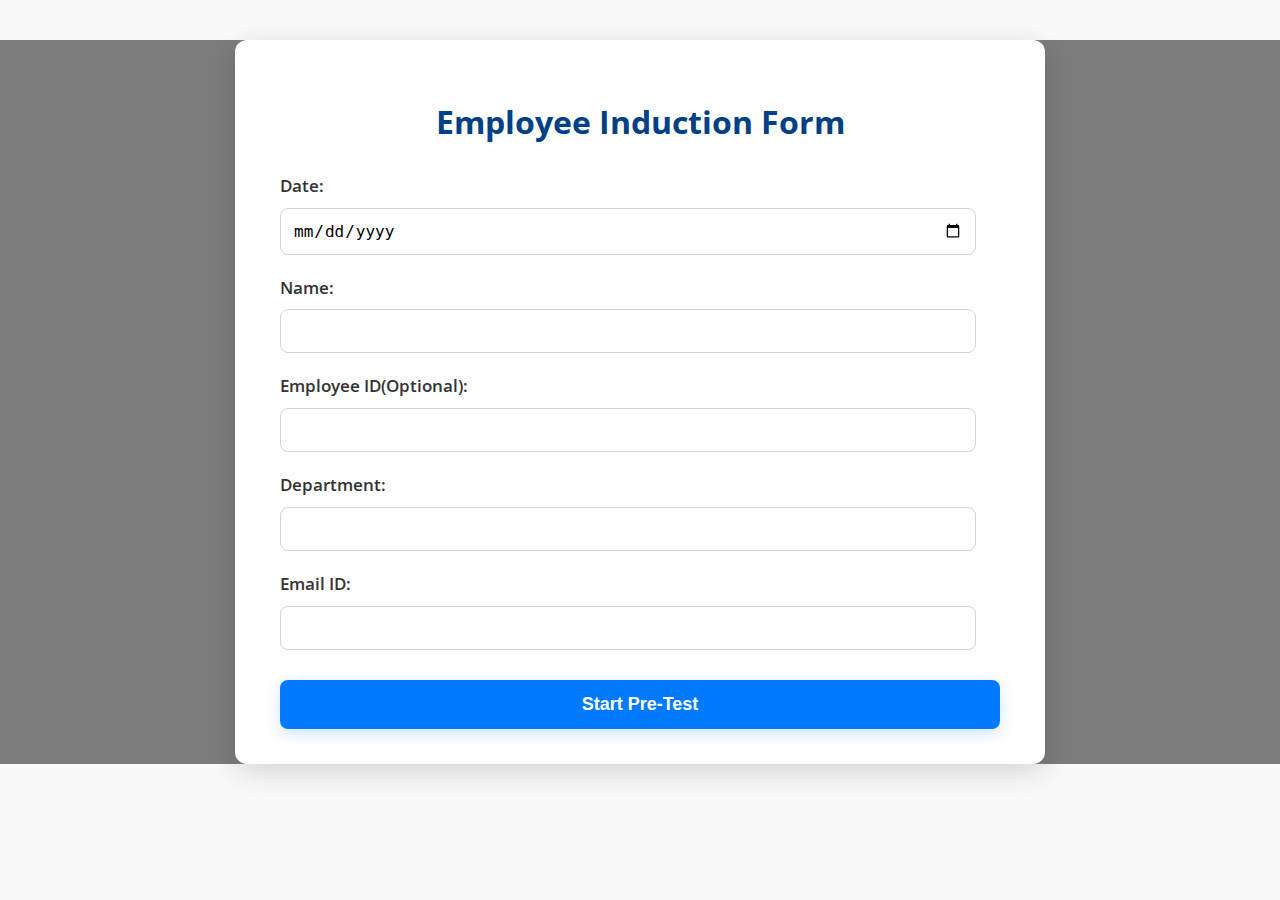
<file: index.html>
<!DOCTYPE html>
<html lang="en">
<head><meta charset="UTF-8"><meta name="viewport" content="width=device-width, initial-scale=1.0"><title>Employee Induction</title><link rel="stylesheet" href="styles.css" /></head>
<script>
  // Load external header/footer
  document.querySelectorAll('[data-include]').forEach(el => {
    fetch(el.getAttribute("data-include"))
      .then(res => res.text())
      .then(html => el.innerHTML = html);
  });
</script>
<body>
  <!-- Header -->
  <div data-include="header.html"></div>
  <div class="container">
    <h1>Employee Induction Form</h1>
    <form id="employeeForm">
      <label>Date:</label><input type="date" id="date" required />
      <label>Name:</label><input type="text" id="name" required />
      <label>Employee ID(Optional):</label><input type="text" id="employeeId" />
      <label>Department:</label><input type="text" id="department" required />
      <label>Email ID:</label><input type="email" id="email" required />
      <button type="submit">Start Pre-Test</button>
    </form>
  </div>
  <script>
    document.getElementById('employeeForm').addEventListener('submit', function (e) {
      e.preventDefault();
      const data = {
        date: document.getElementById('date').value,
        name: document.getElementById('name').value,
        employeeId: document.getElementById('employeeId').value,
        department: document.getElementById('department').value,
        email: document.getElementById('email').value
      };
      sessionStorage.setItem('date', data.date);
    sessionStorage.setItem('name', data.name);
    sessionStorage.setItem('employeeId', data.employeeId);
    sessionStorage.setItem('department', data.department);
    sessionStorage.setItem('email', data.email);

      window.location.href = 'pretest.html';
    });
  </script>
  <!-- Footer -->
  <div data-include="footer.html"></div>
</body></html>
</file>
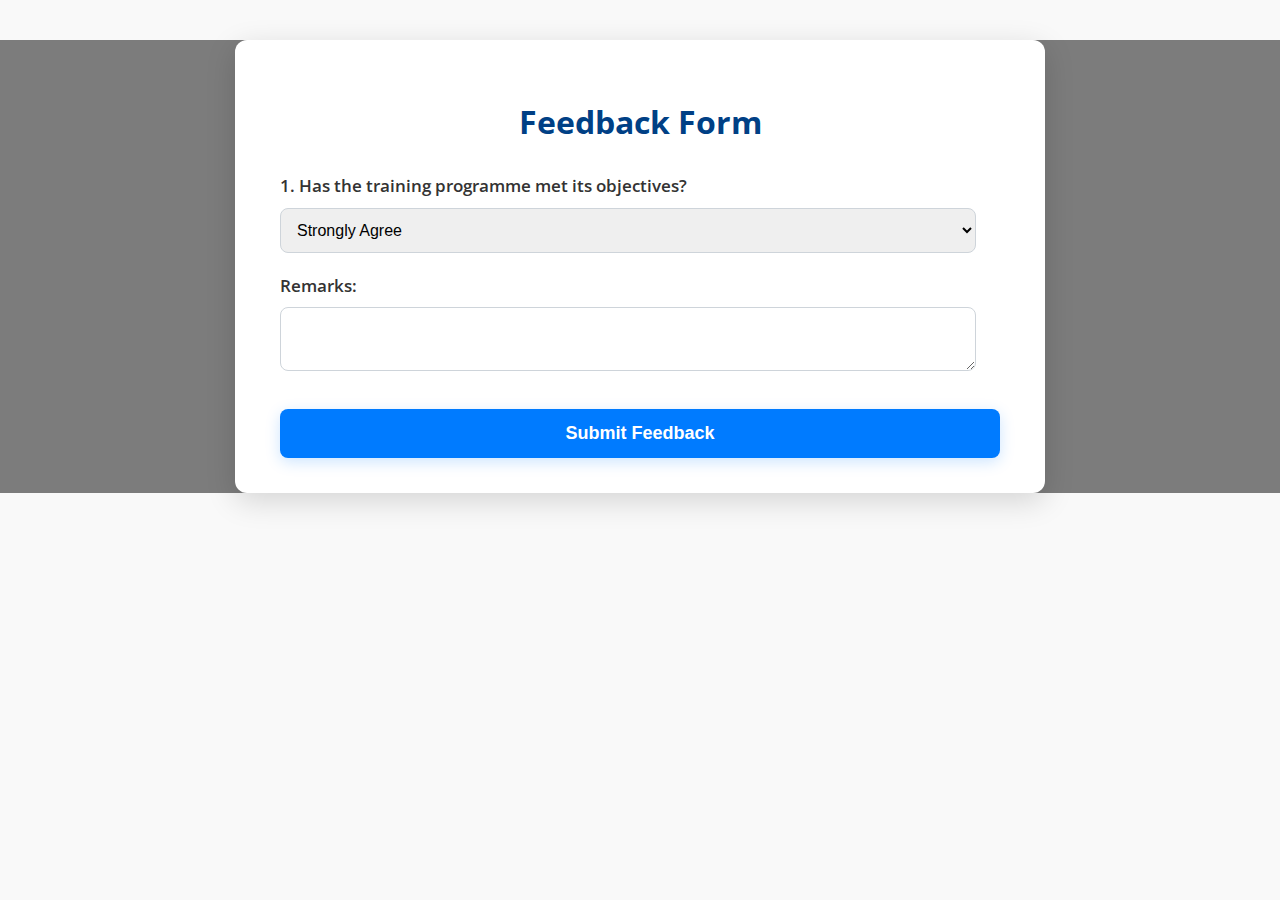
<file: feedback.html>
<!DOCTYPE html>
<html lang="en">
<head><meta charset="UTF-8"><meta name="viewport" content="width=device-width, initial-scale=1.0"><title>Feedback</title><link rel="stylesheet" href="styles.css" /></head>
<script src="submit.js"></script>
<body>
  <div class="container">
    <h1>Feedback Form</h1>
    <form id="feedbackForm">
      <label>1. Has the training programme met its objectives?</label>
      <select name="q1" required>
        <option value="3">Strongly Agree</option>
        <option value="2">Agree</option>
        <option value="1">Disagree</option>
      </select>
      <label>Remarks:</label>
      <textarea name="remarks"></textarea>
      <button type="submit">Submit Feedback</button>
    </form>
  </div>
  <script>
    document.getElementById('feedbackForm').addEventListener('submit', function (e) {
      e.preventDefault();
      const remarks = document.querySelector('textarea[name="remarks"]').value;
      sessionStorage.setItem('remarks', remarks);
      const script = document.createElement('script');
      script.src = 'submit.js';
      document.body.appendChild(script);
      setTimeout(() => window.location.href = 'thankyou.html', 1000);
    });
  </script>
</body></html>
</file>
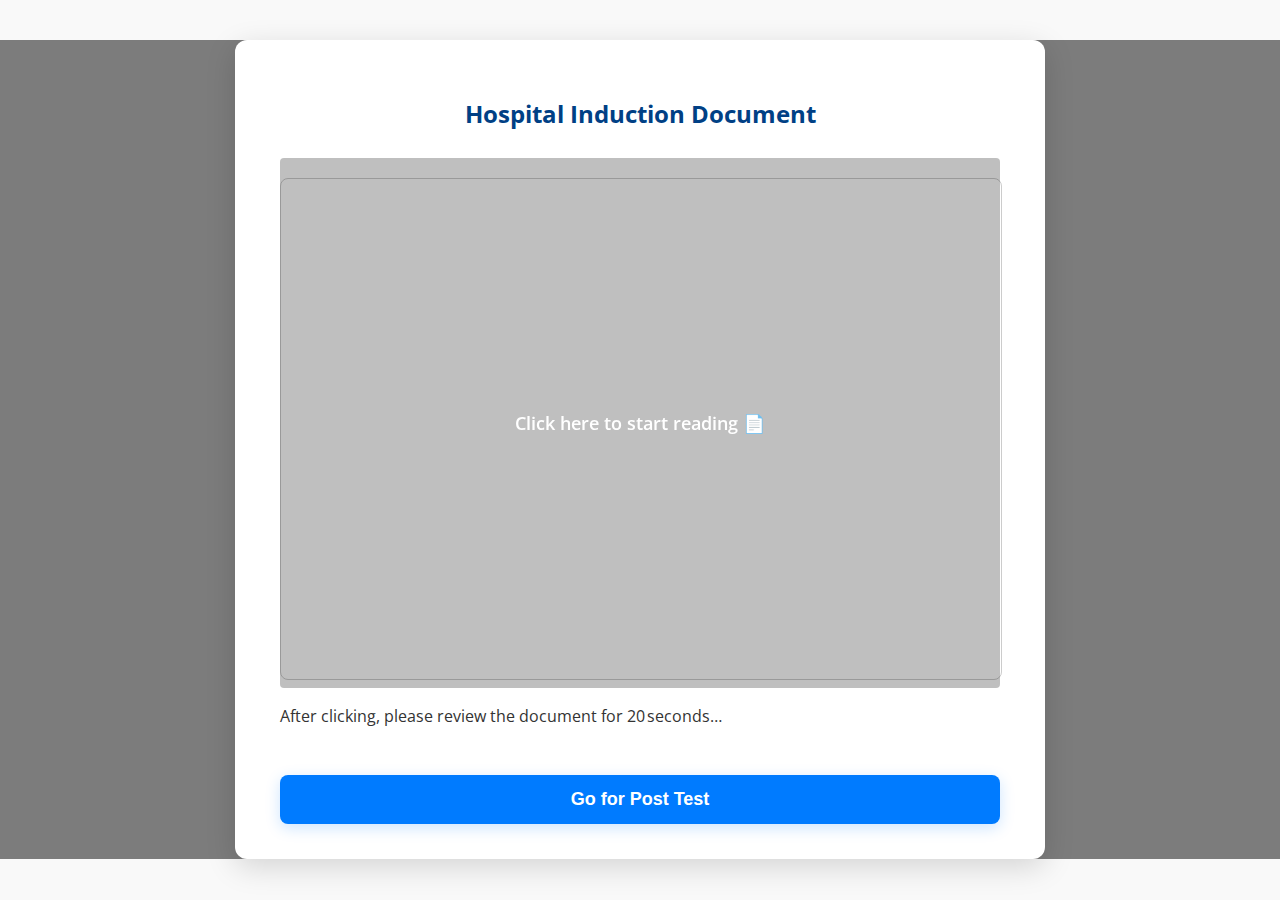
<file: pdf.html>
<!DOCTYPE html>
<html lang="en">
<head>
  <meta charset="UTF-8" />
  <meta name="viewport" content="width=device-width, initial-scale=1.0"/>
  <title>Hospital Induction PDF</title>
  <link rel="stylesheet" href="styles.css">
  <style>
    /* extra styles just for the overlay */
    #overlay {
      position: absolute;
      top: 0; left: 0;
      width: 100%; height: 100%;
      background: rgba(0,0,0,0.25);
      display: flex;
      align-items: center;
      justify-content: center;
      color: #fff;
      font-size: 18px;
      font-weight: 600;
      cursor: pointer;
      border-radius: 4px;
    }
    .iframe-wrapper { position: relative; }
  </style>
</head>
<body>
  <div class="container">
    <h2>Hospital Induction Document</h2>

    <!-- ⬇︎ Wrapper needed so overlay can sit on top -->
    <div class="iframe-wrapper">
      <iframe id="pdfViewer"
              src="https://drive.google.com/file/d/1NoJ9mhYZ3GS0ro1A1K-8AoF2cxmr0vra/view?usp=sharing/preview"
              width="100%" height="500" style="border:1px solid #ccc;"></iframe>

      <!-- ⬇︎ Overlay that captures the first click -->
      <div id="overlay">Click here to start reading&nbsp;📄</div>
    </div>

    <p id="message">After clicking, please review the document for 20 seconds&hellip;</p>
    <button id="continueBtn" disabled>Go for Post Test</button>
  </div>

  <script>
    const overlay      = document.getElementById('overlay');
    const continueBtn  = document.getElementById('continueBtn');
    const message      = document.getElementById('message');

    let clicked  = false;
    let waited   = false;

    // ——— Called each time we might be ready ———
    function checkUnlock() {
      if (clicked && waited) {
        message.textContent = "✅ You may now proceed to the post‑test.";
        continueBtn.disabled = false;
        sessionStorage.setItem('pdfViewed', 'yes');
      }
    }

    // ——— 1) Wait 20 s from page load ———
    window.addEventListener('load', () => {
      setTimeout(() => {
        waited = true;
        checkUnlock();
        if (!clicked) {
          message.textContent = "⚠ Please click the document to proceed.";
        }
      }, 20000);  // 20 000 ms
    });

    // ——— 2) Detect FIRST click on overlay ———
    overlay.addEventListener('click', () => {
      clicked = true;
      overlay.style.display = 'none';          // remove overlay
      message.textContent = "⏳ 20‑second timer running&hellip;";
      checkUnlock();
    });

    // ——— 3) Continue button logic ———
    continueBtn.addEventListener('click', () => {
      if (sessionStorage.getItem('pdfViewed') === 'yes') {
        sessionStorage.setItem('postTestStarted', 'yes');
        window.location.href = 'posttest.html';
      } else {
        alert('⚠ Please view the document first.');
      }
    });
    // Prevent back navigation to previous pages after post test starts
    window.onload = () => {
      if (sessionStorage.getItem("postTestStarted") === "yes") {
        window.history.forward();
      }
    };
  </script>
</body>
</html>
</file>
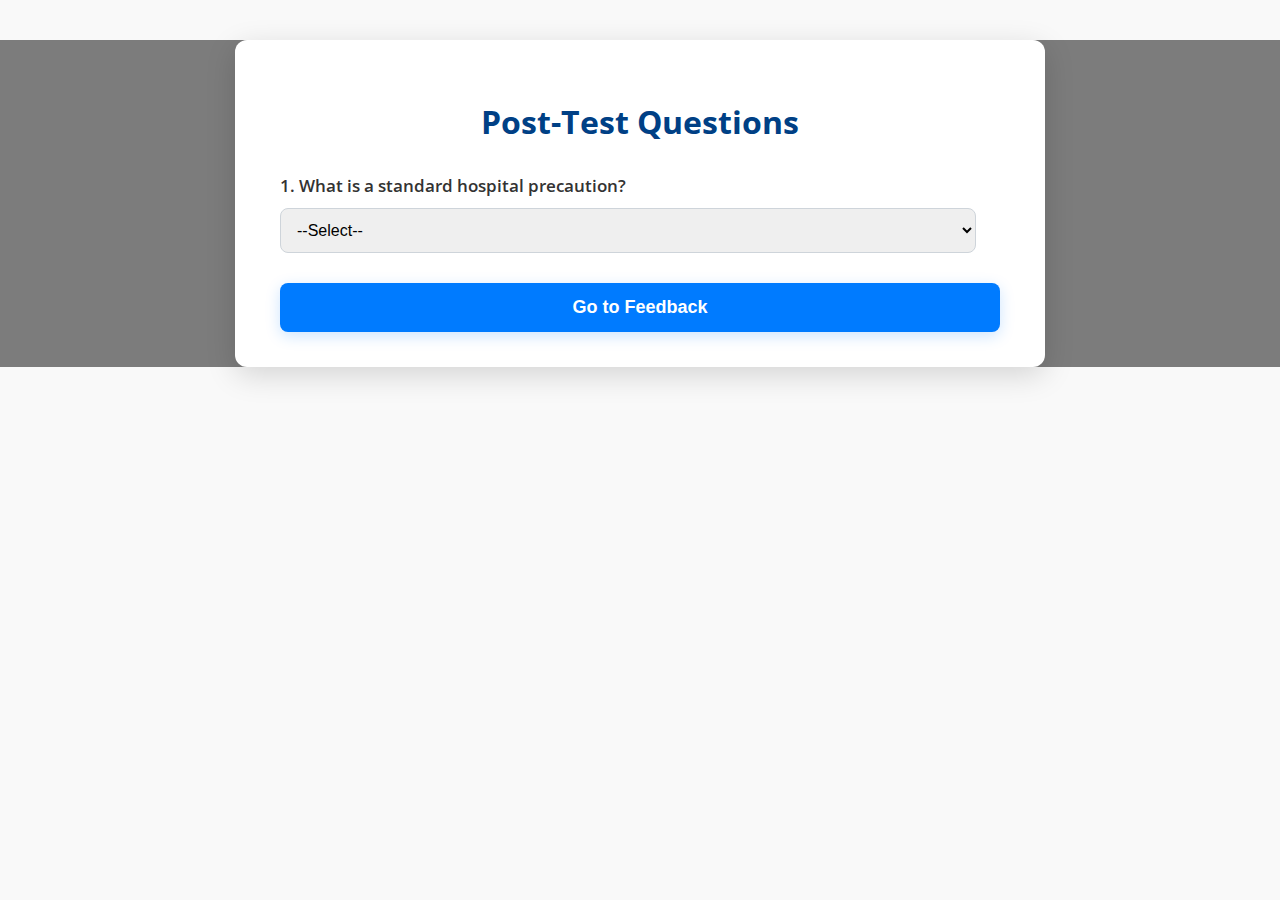
<file: posttest.html>
<!DOCTYPE html>
<html lang="en">
<head><meta charset="UTF-8"><meta name="viewport" content="width=device-width, initial-scale=1.0"><title>Post-Test</title><link rel="stylesheet" href="styles.css" /></head>
<body>
  <div class="container">
    <h1>Post-Test Questions</h1>
    <form id="postTestForm">
      <label>1. What is a standard hospital precaution?</label>
      <select name="q1" required>
        <option value="">--Select--</option>
        <option value="C">Hand hygiene</option>
        <option value="A">Wearing tie</option>
        <option value="B">Talking slowly</option>
        <option value="D">Skipping breaks</option>
      </select>
      <button type="submit">Go to Feedback</button>
    </form>
  </div>
  <script>
    const correctAnswers = { q1: 'C' };
    document.getElementById('postTestForm').addEventListener('submit', function (e) {
      e.preventDefault();
      let score = 0;
      const selected = document.querySelector('[name="q1"]');
      if (selected && selected.value === correctAnswers.q1) score++;
      sessionStorage.setItem('posttestScore', score);
      window.location.href = 'feedback.html';
    });
  </script>
</body></html>
</file>
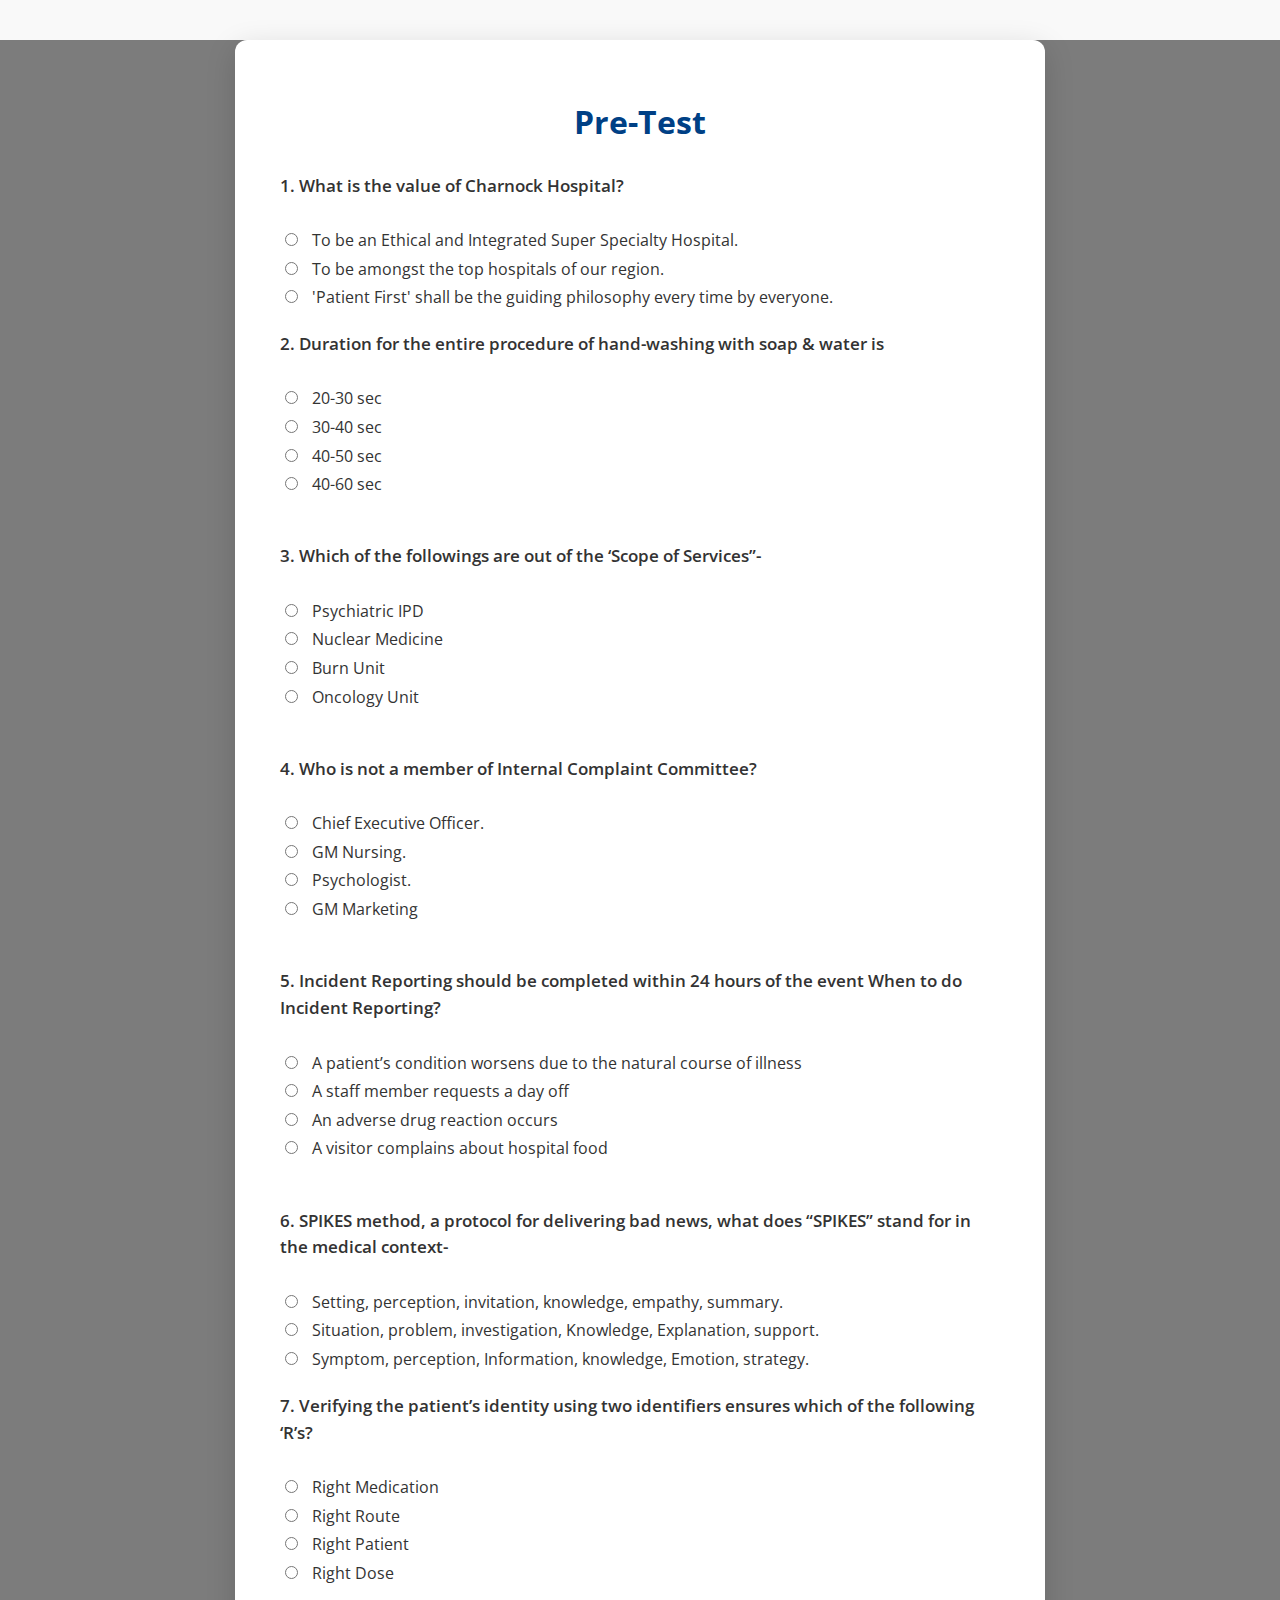
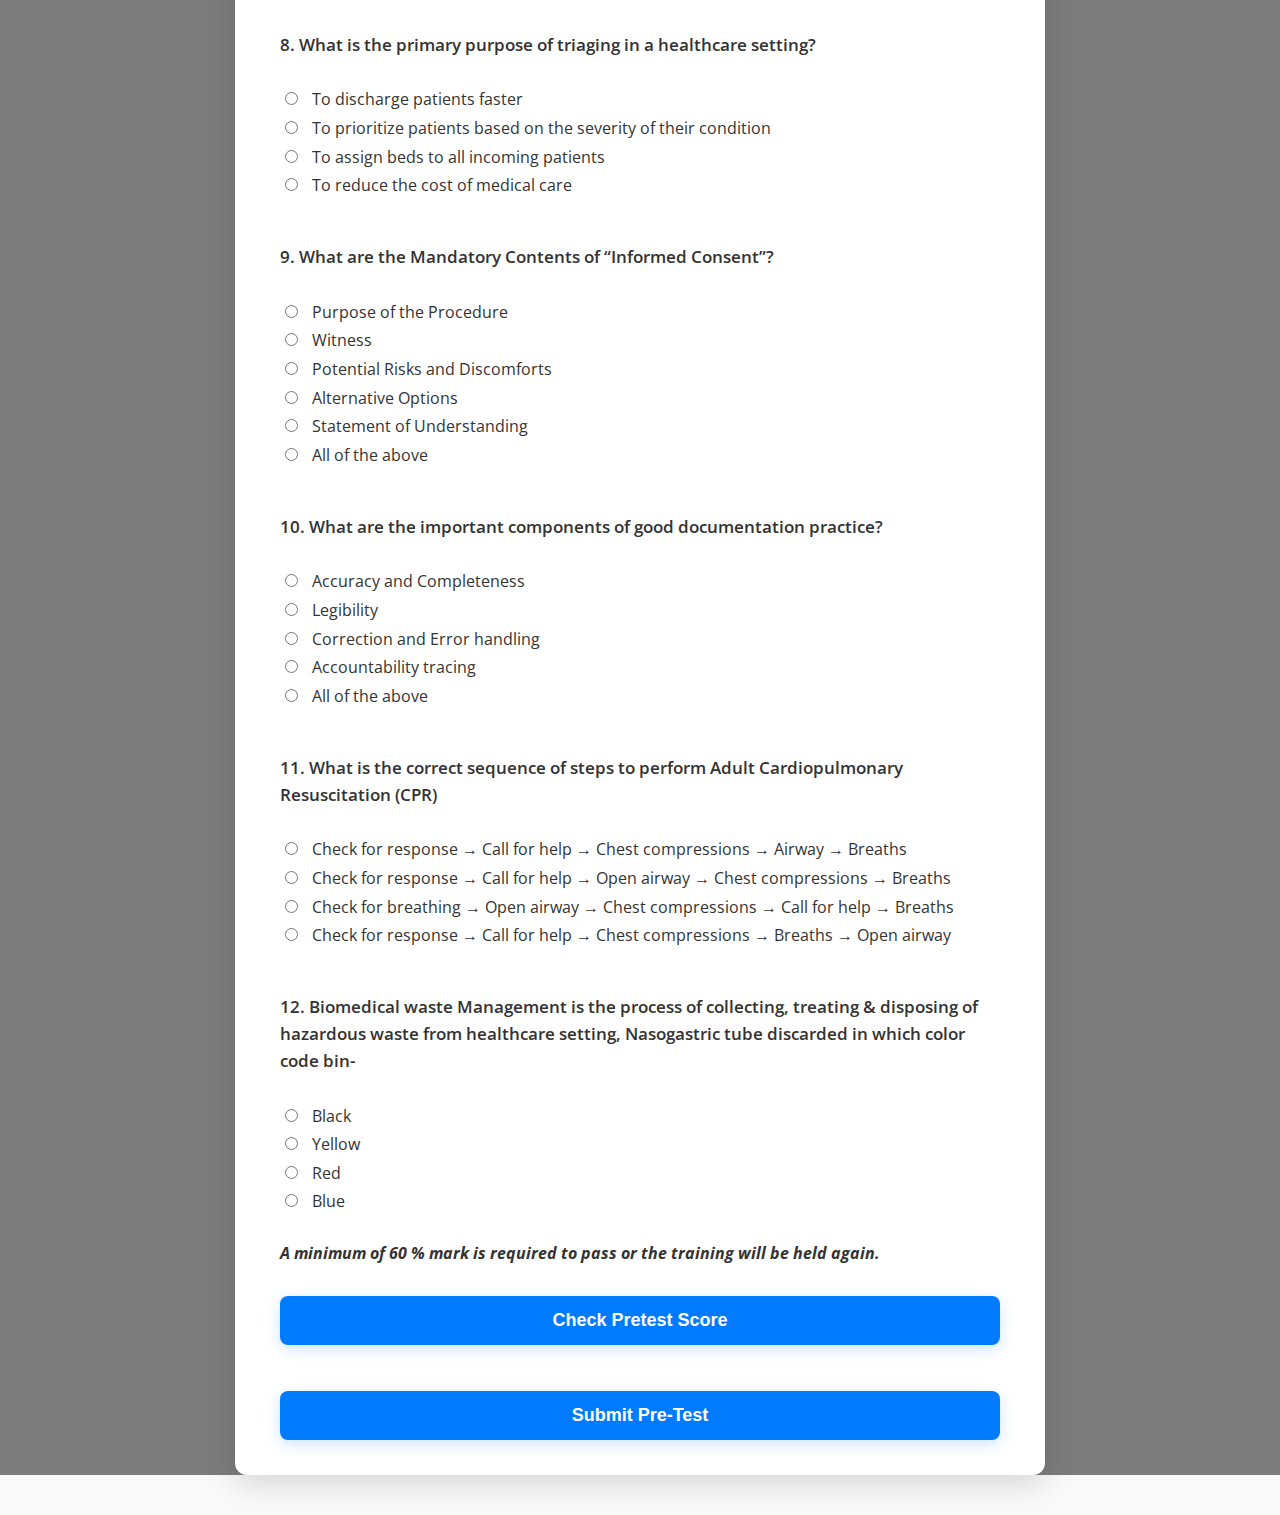
<file: pretest.html>
<!DOCTYPE html>
<html lang="en">
<head><meta charset="UTF-8"><meta name="viewport" content="width=device-width, initial-scale=1.0">
  <title>Pre-Test</title>
  <link rel="stylesheet" href="styles.css" /></head>
<script>
  // Load external header/footer
  document.querySelectorAll('[data-include]').forEach(el => {
    fetch(el.getAttribute("data-include"))
      .then(res => res.text())
      .then(html => el.innerHTML = html);
  });
</script>
<body>
  <!-- Header -->
<div data-include="header.html"></div>
  <div class="container">
    <h1>Pre-Test</h1>
    <form id="pretestForm">
      <label>1. What is the value of Charnock Hospital?</label><br>
      <input type="radio" name="q1" value="A" required> To be an Ethical and Integrated Super Specialty Hospital.<br>
      <input type="radio" name="q1" value="B"> To be amongst the top hospitals of our region.<br>
      <input type="radio" name="q1" value="C">	'Patient First' shall be the guiding philosophy every time by everyone.<br>
      <label>2. Duration for the entire procedure of hand-washing with soap & water is</label><br>
      <input type="radio" name="q2" value="A" required> 20-30 sec<br>
      <input type="radio" name="q2" value="B"> 30-40 sec <br>
      <input type="radio" name="q2" value="C"> 40-50 sec<br>
      <input type="radio" name="q2" value="D"> 40-60 sec<br><br>
      <label>3.	Which of the followings are out of the ‘Scope of Services”-</label><br>
      <input type="radio" name="q3" value="A" required>	Psychiatric IPD<br>
      <input type="radio" name="q3" value="B"> Nuclear Medicine<br>
      <input type="radio" name="q3" value="C"> Burn Unit<br>
      <input type="radio" name="q3" value="D"> Oncology Unit<br><br>
      <label>4.	Who is not a member of Internal Complaint Committee?</label><br>
      <input type="radio" name="q4" value="A" required>	Chief Executive Officer.<br>
      <input type="radio" name="q4" value="B"> GM Nursing.<br>
      <input type="radio" name="q4" value="C"> Psychologist.<br>
      <input type="radio" name="q4" value="D"> GM Marketing<br><br>
      <label>5.	Incident Reporting should be completed within 24 hours of the event When to do Incident Reporting?</label><br>
      <input type="radio" name="q5" value="A" required>	A patient’s condition worsens due to the natural course of illness<br>
      <input type="radio" name="q5" value="B"> A staff member requests a day off<br>
      <input type="radio" name="q5" value="C"> An adverse drug reaction occurs<br>
      <input type="radio" name="q5" value="D"> A visitor complains about hospital food<br><br>
      <label>6.	SPIKES method, a protocol for delivering bad news, what does “SPIKES” stand for in the medical context-</label><br>
      <input type="radio" name="q6" value="A" required>	Setting, perception, invitation, knowledge, empathy, summary.<br>
      <input type="radio" name="q6" value="B"> Situation, problem, investigation, Knowledge, Explanation, support.<br>
      <input type="radio" name="q6" value="C"> Symptom, perception, Information, knowledge, Emotion, strategy.<br>
      <label>7. Verifying the patient’s identity using two identifiers ensures which of the following ‘R’s?</label><br>
      <input type="radio" name="q7" value="A" required>	Right Medication<br>
      <input type="radio" name="q7" value="B"> Right Route<br>
      <input type="radio" name="q7" value="C"> Right Patient<br>
      <input type="radio" name="q7" value="D"> Right Dose<br><br>
      <label>8.	What is the primary purpose of triaging in a healthcare setting?</label><br>
      <input type="radio" name="q8" value="A" required>	To discharge patients faster<br>
      <input type="radio" name="q8" value="B"> To prioritize patients based on the severity of their condition<br>
      <input type="radio" name="q8" value="C"> To assign beds to all incoming patients<br>
      <input type="radio" name="q8" value="D"> To reduce the cost of medical care<br><br>
      <label>9.	What are the Mandatory Contents of “Informed Consent”?</label><br>
      <input type="radio" name="q9" value="A" required>	Purpose of the Procedure<br>
      <input type="radio" name="q9" value="B"> Witness<br>
      <input type="radio" name="q9" value="C"> Potential Risks and Discomforts<br>
      <input type="radio" name="q9" value="D"> Alternative Options<br>
      <input type="radio" name="q9" value="E"> Statement of Understanding<br>
      <input type="radio" name="q9" value="F"> All of the above<br><br>
      <label>10. What are the important components of good documentation practice?</label><br>
      <input type="radio" name="q10" value="A" required>	Accuracy and Completeness<br>
      <input type="radio" name="q10" value="B"> Legibility<br>
      <input type="radio" name="q10" value="C"> Correction and Error handling<br>
      <input type="radio" name="q10" value="D"> Accountability tracing<br>
      <input type="radio" name="q10" value="E"> All of the above<br><br>
      <label>11. What is the correct sequence of steps to perform Adult Cardiopulmonary Resuscitation (CPR)</label><br>
      <input type="radio" name="q11" value="A" required>	Check for response → Call for help → Chest compressions → Airway → Breaths<br>
      <input type="radio" name="q11" value="B"> Check for response → Call for help → Open airway → Chest compressions → Breaths<br>
      <input type="radio" name="q11" value="C"> Check for breathing → Open airway → Chest compressions → Call for help → Breaths<br>
      <input type="radio" name="q11" value="D"> Check for response → Call for help → Chest compressions → Breaths → Open airway<br><br>
      <label>12. Biomedical waste Management is the process of collecting, treating & disposing of hazardous waste from healthcare setting, Nasogastric tube discarded in which color code bin-</label><br>
      <input type="radio" name="q12" value="A" required>	Black<br>
      <input type="radio" name="q12" value="B"> Yellow<br>
      <input type="radio" name="q12" value="C"> Red<br>
      <input type="radio" name="q12" value="D"> Blue<br><br>
      <b><i>A minimum of 60 % mark is required to pass or the training will be held again.</i></b><br>
      <button type="button" onclick="showPretestScore()">Check Pretest Score</button>
      <p id="pretestScoreDisplay" style="font-weight: bold;"></p>
      <button type="submit">Submit Pre-Test</button>
    </form> 
  </div>
  <script>
  const correctAnswers = {
    q1: 'C', q2: 'D', q3: 'D', q4: 'D',
    q5: 'C', q6: 'A', q7: 'C', q8: 'B',
    q9: 'E', q10: 'E', q11: 'A', q12: 'C'
  };

  function showPretestScore() {
    let score = 0;
    for (const q in correctAnswers) {
      const selected = document.querySelector(`input[name="${q}"]:checked`);
      if (selected && selected.value === correctAnswers[q]) score++;
    }
    sessionStorage.setItem('pretestScore', score);
    document.getElementById("pretestScoreDisplay").textContent = `Your pretest Score: ${score} / 12`;
  }

  document.getElementById('pretestForm').addEventListener('submit', function (e) {
    e.preventDefault();
    let score = 0;
    for (const q in correctAnswers) {
      const selected = document.querySelector(`input[name="${q}"]:checked`);
      if (selected && selected.value === correctAnswers[q]) score++;
    }
    sessionStorage.setItem('pretestScore', score);
    window.location.href = 'pdf.html';
  });
</script>

  <!-- Footer -->
<div data-include="footer.html"></div>
</body></html>
</file>
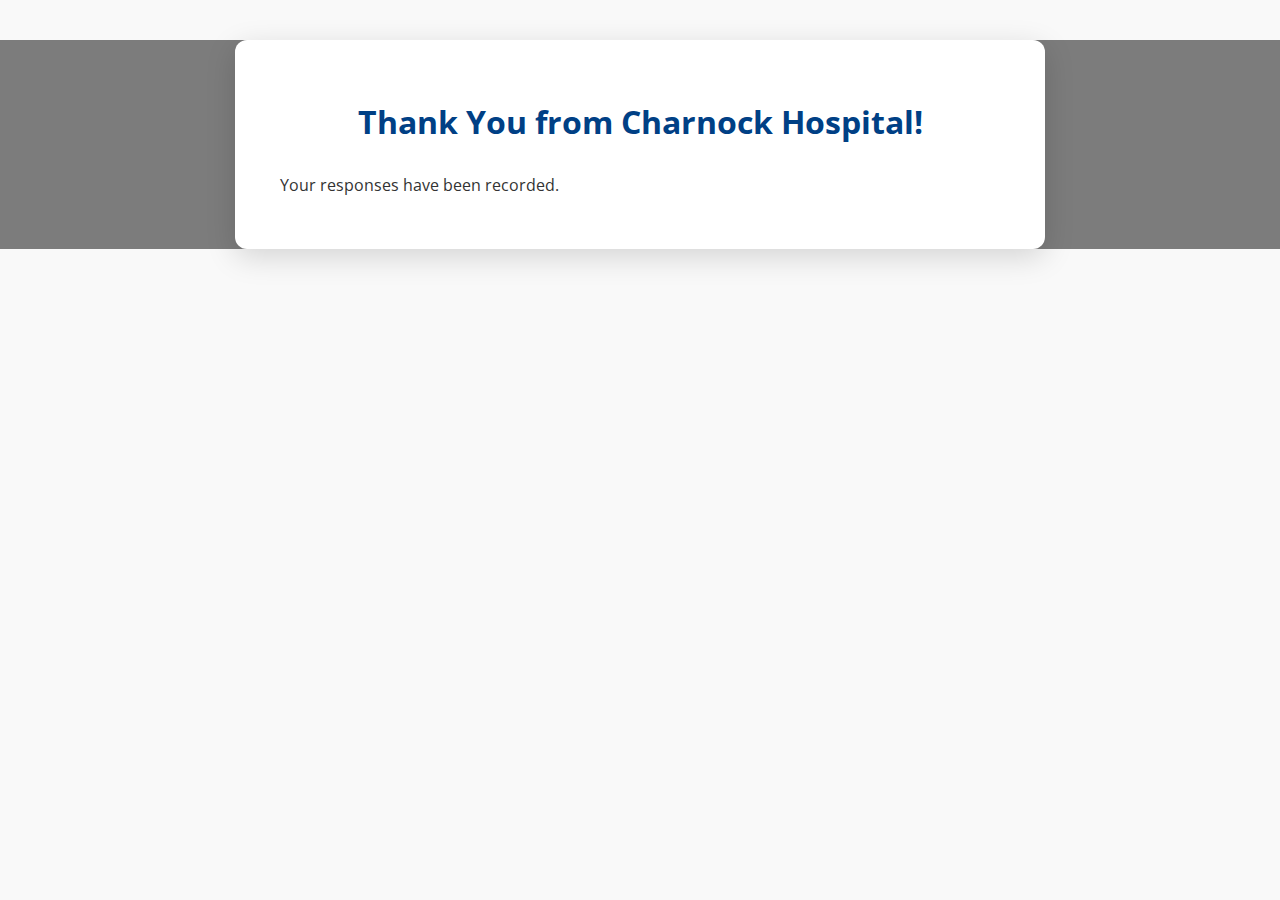
<file: thankyou.html>
<!DOCTYPE html>
<html lang="en">
<head><meta charset="UTF-8"><meta name="viewport" content="width=device-width, initial-scale=1.0"><title>Thank You</title><link rel="stylesheet" href="styles.css" /></head>
<script>
  // Load external header/footer
  document.querySelectorAll('[data-include]').forEach(el => {
    fetch(el.getAttribute("data-include"))
      .then(res => res.text())
      .then(html => el.innerHTML = html);
  });
</script>
<body>
    <!-- Header -->
<div data-include="header.html"></div>
<div class="container"><h1>Thank You from Charnock Hospital!</h1><p>Your responses have been recorded.</p></div>
<!-- Footer -->
<div data-include="footer.html"></div>
</body></html>
</file>
<file: styles.css>
@import url('https://fonts.googleapis.com/css2?family=Open+Sans:wght@300;400;600;700&display=swap');

:root {
  --primary-blue: #004085; /* Dark blue from your current header */
  --secondary-blue: #007bff; /* Blue from your current button */
  --accent-cyan: #00bcd4; /* Example accent color, adjust as needed */
  --text-dark: #333;
  --text-light: #f9f9f9;
  --bg-light: #ffffff;
  --bg-off-white: #f9f9f9;
}

body {
  font-family: 'Open Sans', sans-serif;
  margin: 0;
  padding: 0;
  line-height: 1.6;
  color: var(--text-dark);
  background-color: var(--bg-off-white); /* Fallback */
  background-image: url('https://scontent.fccu20-1.fna.fbcdn.net/v/t39.30808-6/472289042_3832109643676085_700873372724131112_n.jpg?_nc_cat=109&ccb=1-7&_nc_sid=86c6b0&_nc_ohc=8ZwSP0ztf9kQ7kNvwEVG_w5&_nc_oc=AdkF2Q1jPLPUl0_hlJxZ3BtFq1Tew4-ayNqfnbeIpNY_A0CpEDdoYt8qEYKYjVyxafAeIB4JcO5h_RSX7DzPhwkx&_nc_zt=23&_nc_ht=scontent.fccu20-1.fna&_nc_gid=m2gkv7WXxplGeaelB9ymbQ&oh=00_Afjdtdsm6dOABW-OttIXRNseSSGhwwLUKRSH7N6vIVYJzw&oe=6922A3A6.jpeg'); /* Replace with your desired background image */
  background-size: cover;
  background-position: center;
  background-attachment: fixed; /* Keeps background fixed when scrolling */
  position: relative; /* Needed for pseudo-element overlay */
}

/* Overlay for the background image */
body::before {
  content: '';
  position: absolute;
  top: 0;
  left: 0;
  right: 0;
  bottom: 0;
  background-color: rgba(0, 0, 0, 0.5); /* Adjust opacity for desired darkness */
  z-index: -1; /* Place behind content */
}

header {
  background-color: var(--primary-blue);
  color: var(--text-light);
  padding: 15px 0; /* Slightly reduced padding */
  text-align: center;
  box-shadow: 0 4px 10px rgba(0, 0, 0, 0.1);
  position: relative;
  z-index: 10; /* Ensure header is above other elements */
}

header img {
  height: 50px; /* Slightly reduced logo size */
  margin-bottom: 5px;
}

header h1 {
  margin: 0;
  font-size: 28px; /* Slightly larger heading */
  font-weight: 700; /* Bolder */
  letter-spacing: 1px;
}

.container {
  max-width: 720px; /* Slightly wider container */
  margin: 40px auto;
  background: var(--bg-light);
  padding: 35px 45px; /* Increased padding */
  border-radius: 12px; /* Slightly more rounded corners */
  box-shadow: 0 8px 30px rgba(0, 0, 0, 0.15); /* More prominent shadow */
  position: relative;
  z-index: 1; /* Ensure container is above the background overlay */
}

h1, h2 {
  text-align: center;
  color: var(--primary-blue);
  font-weight: 700;
  margin-bottom: 25px; /* More space below headings */
}

label {
  display: block;
  margin-top: 20px; /* Increased margin */
  font-weight: 600;
  color: var(--text-dark);
  font-size: 1.05em; /* Slightly larger label text */
}

input, select, textarea {
  width: calc(100% - 24px); /* Account for padding */
  padding: 12px;
  margin-top: 8px; /* More space above inputs */
  border: 1px solid #ced4da; /* Lighter border color */
  border-radius: 8px; /* More rounded input fields */
  font-size: 16px;
  box-sizing: border-box; /* Include padding in width */
}

input[type="radio"] {
  width: auto; /* Radio buttons shouldn't take full width */
  margin-right: 10px;
}


input:focus, select:focus, textarea:focus {
  border-color: var(--accent-cyan); /* Highlight with accent color */
  box-shadow: 0 0 0 0.2rem rgba(0, 191, 255, 0.25); /* Subtle glow on focus */
  outline: none;
}

button {
  width: 100%;
  padding: 14px; /* Increased button padding */
  margin-top: 30px; /* More space above button */
  background-color: var(--secondary-blue);
  color: white;
  font-size: 18px; /* Larger font size for button */
  font-weight: 600;
  border: none;
  border-radius: 8px; /* More rounded button */
  cursor: pointer;
  transition: background-color 0.3s ease, transform 0.2s ease;
  box-shadow: 0 4px 15px rgba(0, 123, 255, 0.2); /* Subtle button shadow */
}

button:hover {
  background-color: #0056b3; /* Slightly darker on hover */
  transform: translateY(-2px); /* Slight lift effect */
  box-shadow: 0 6px 20px rgba(0, 123, 255, 0.3);
}

footer {
  background-color: var(--primary-blue); /* Darker footer background */
  color: var(--text-light);
  padding: 20px 0;
  text-align: center;
  font-size: 15px;
  margin-top: 50px;
  border-top: 1px solid #003366; /* Darker border */
  position: relative;
  z-index: 10;
}

footer a {
  color: var(--accent-cyan);
  text-decoration: none;
}

footer a:hover {
  text-decoration: underline;
}

@media (max-width: 768px) {
  .container {
    padding: 20px;
    margin: 20px auto;
    border-radius: 8px;
  }

  header h1 {
    font-size: 22px;
  }

  button {
    font-size: 16px;
    padding: 12px;
  }
}

/* Specific styles for iframe in pdf.html */
iframe {
  border: 1px solid #ddd;
  border-radius: 8px;
  margin-top: 20px;
}
</file>
